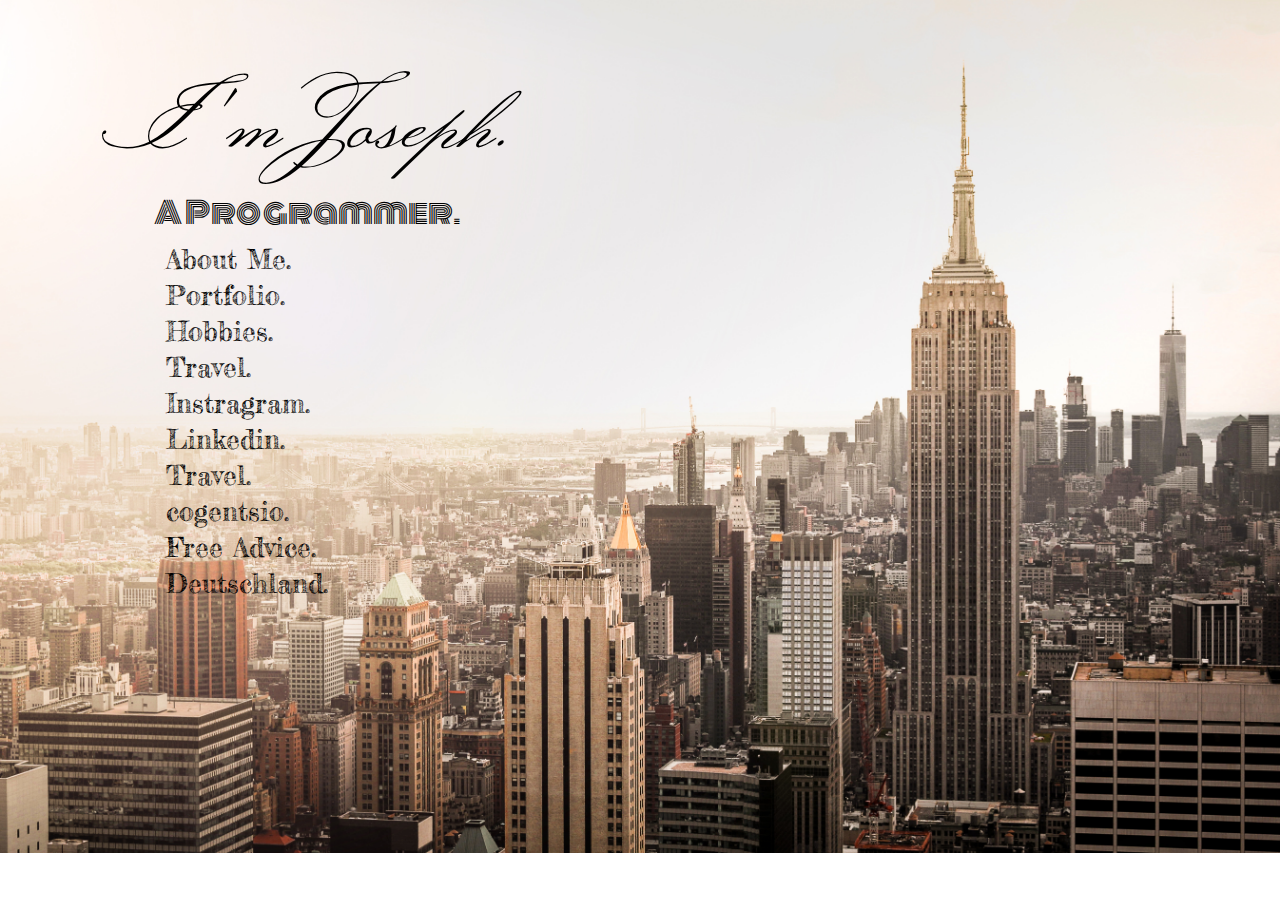
<file: index.html>
<!DOCTYPE html>
<html>
<head>
<body style="
  margin-top: 0px;
  margin-bottom: 0px;
  margin-left: 0px;
  margin-right: 0px;           
  
<div class="container">
  <img src="images/New_York_background.jpg" alt="midtown" style="width:100%;">
  <div class="centered">I'm Joseph.</div>
  <div class="centered_below">A Programmer.</div>
  <a href="index0.html"><div class="about">About Me.</div></a>
  <a href="index0.html"><div class="portfolio">Portfolio.</div></a>
  <a href="index0.html"><div class="hobbies">Hobbies.</div></a>
  <a href="https://amazingthailand.com.au"><div class="travel">Travel.</div></a>
  <a href="index0.html"><div class="instragram">Instragram.</div></a>
  <a href="thailand.html"><div class="thailand">Travel.</div></a>                                             
  <a href="https://www.linkedin.com/in/jmichaelmarks/"><div class="linkedin">Linkedin.</div></a>
  <a href="https://josephmarks.github.io/AdviceGenerator/"><div class="advice">Free Advice.</div></a>                                                                       
  <a href="cogentsio.html"><div class="cogentsio">cogentsio.</div></a>
  <a href="deutschland.html"><div class="deutschland">Deutschland.</div></a>

                                                 


</div>


<meta name="viewport" content="width=device-width, initial-scale=1">
<link href="https://fonts.googleapis.com/css?family=Fredericka+the+Great|Major+Mono+Display|Monoton|Monsieur+La+Doulaise" rel="stylesheet">
<style>
  

  
.container {
  position: relative;
  text-align: center;
  color: black;
  margin-top: 0px;
  margin-bottom: 0px;
  margin-left: 0px;
  margin-right: 0px;
}

.centered {
  position: absolute;
  top: 5%;
  left: 8%;
  font-size: 95px;
  color: black;
  font-family: 'Monsieur La Doulaise', cursive;

}

.centered_below {
  position: absolute;
  top: 21%;
  left: 12%;
  font-size: 30px;
  color: black;
  font-family: 'Monoton', cursive;

}

.about {
  position: absolute;
  font-size: 27px;
  top: 27%;
  left: 13%;
  color: black;
  font-family: 'Fredericka the Great', cursive;
}

.portfolio {
  position: absolute;
  font-size: 27px;
  top: 31%;
  left: 13%;
  color: black;
  font-family: 'Fredericka the Great', cursive;
}

.hobbies {
  position: absolute;
  font-size: 27px;
  top: 35%;
  left: 13%;
  color: black;
  font-family: 'Fredericka the Great', cursive;
}

.travel {
  position: absolute;
  font-size: 27px;
  top: 39%;
  left: 13%;
  color: black;
  font-family: 'Fredericka the Great', cursive;
}

.instragram {
  position: absolute;
  font-size: 27px;
  top: 43%;
  left: 13%;
  color: black;
  font-family: 'Fredericka the Great', cursive;
}

.linkedin {
  position: absolute;
  font-size: 27px;
  top: 47%;
  left: 13%;
  color: black;
  font-family: 'Fredericka the Great', cursive;
}
                                                                                                                                          
.thailand {
  position: absolute;
  font-size: 27px;
  top: 51%;
  left: 13%;
  color: black;
  font-family: 'Fredericka the Great', cursive;
}    
 .cogentsio {
  position: absolute;
  font-size: 27px;
  top: 55%;
  left: 13%;
  color: black;
  font-family: 'Fredericka the Great', cursive;
}                                                                                                                                         
  .advice {
  position: absolute;
  font-size: 27px;
  top: 59%;
  left: 13%;
  color: black;
  font-family: 'Fredericka the Great', cursive;
}                                                                                                                                           
.deutschland {
  position: absolute;
  font-size: 27px;
  top: 63%;
  left: 13%;
  color: black;
  font-family: 'Fredericka the Great', cursive;
}                                                                                                                                             


</style>
</head>
<body>

</body>
</html>
</file>
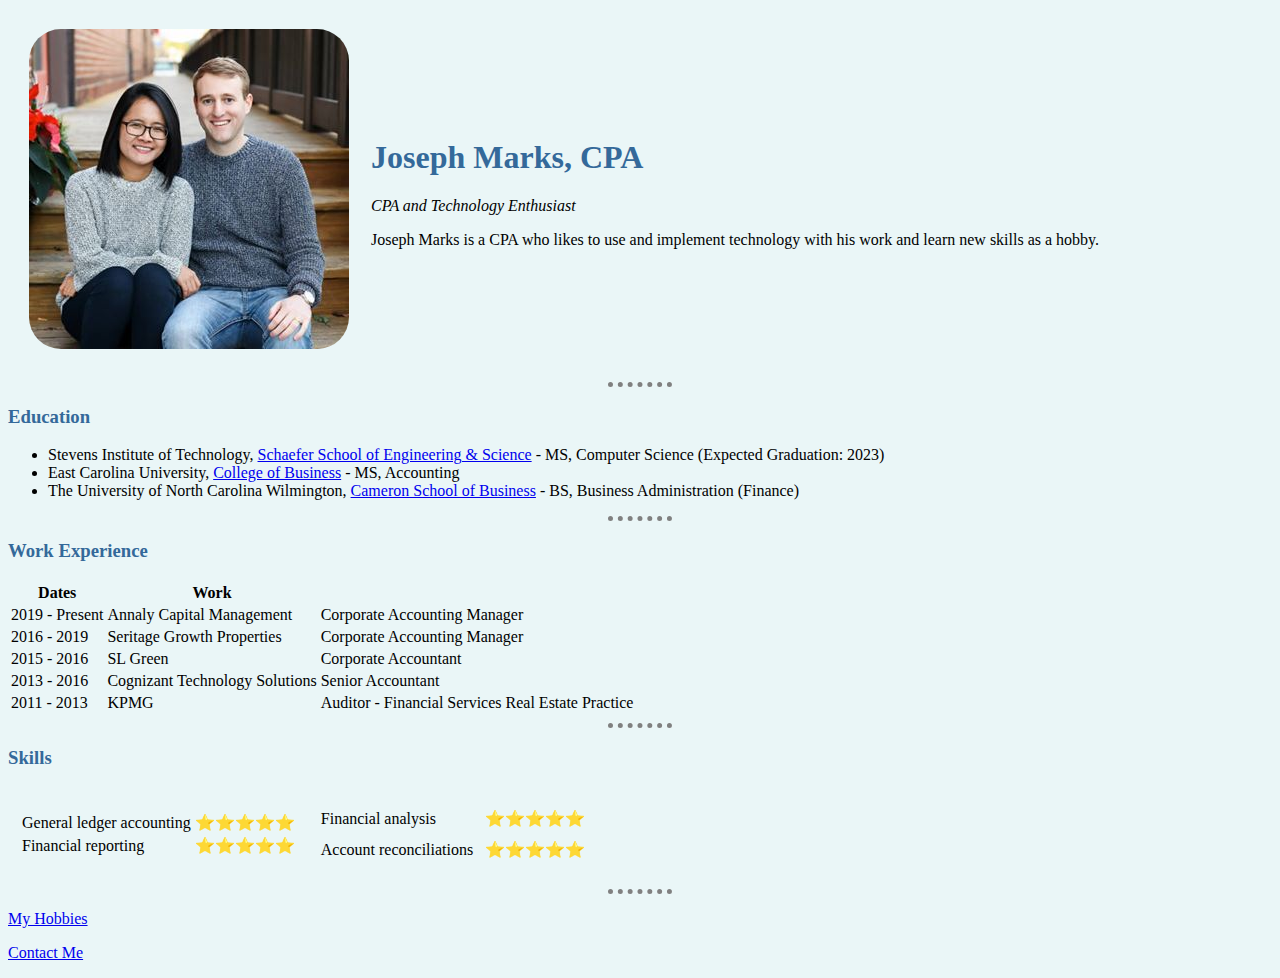
<file: cogentsio.html>
<!DOCTYPE html>
<html>

<head>
  <meta charset="utf-8">
  <title>cogentsio</title>
  <link rel="stylesheet" href="css/styles.css">

</head>

<body>

</body>

  <table cellspacing="20">
    <tr>
      <td>
        <img src="Joseph.jpg" alt="Joseph profile picture"></td>
      <td>
        <h1>Joseph Marks, CPA</h1>
        <p><em>CPA and Technology Enthusiast</em></p>

        <p>Joseph Marks is a CPA who likes to use and implement technology with his work and learn new skills as a hobby.</p>
      </td>
    </tr>
  </table>

  <hr>

  <h3>Education</h3>

  <ul>
    <li>Stevens Institute of Technology, <a href="https://www.stevens.edu/schaefer-school-engineering-science">Schaefer School of Engineering & Science</a> - MS, Computer Science (Expected Graduation: 2023)</li>
    <li>East Carolina University, <a href="https://business.ecu.edu">College of Business</a> - MS, Accounting</li>
    <li>The University of North Carolina Wilmington, <a href="https://www.uncw.edu">Cameron School of Business</a> - BS, Business Administration (Finance)</li>
  </ul>
  <hr>

  <h3>Work Experience</h3>
  <table>
    <thead>
      <tr>
        <th>Dates</th>
        <th>Work</th>
      </tr>
    </thead>
    <tbody>

    </tbody>
    <tfoot>

    </tfoot>

     <tr>
      <td>2019 - Present</td>
      <td>Annaly Capital Management</td>
      <td>Corporate Accounting Manager</td>
    </tr>
    <tr>
      <td>2016 - 2019</td>
      <td>Seritage Growth Properties</td>
      <td>Corporate Accounting Manager</td>
    </tr>
    <tr>
      <td>2015 - 2016</td>
      <td>SL Green</td>
      <td>Corporate Accountant</td>
    </tr>
    <tr>
      <td>2013 - 2016</td>
      <td>Cognizant Technology Solutions</td>
      <td>Senior Accountant</td>
    </tr>
    <tr>
      <td>2011 - 2013</td>
      <td>KPMG</td>
      <td>Auditor - Financial Services Real Estate Practice</td>
    </tr>
  </table>
  <hr>
  <h3>Skills</h3>

<table cellspacing="10">
  <tr>
    <td>

      <table>
        <tr>
          <td>General ledger accounting</td>
          <td>⭐️⭐️⭐️⭐️⭐️</td>
        </tr>
        <tr>
          <td>Financial reporting</td>
          <td>⭐️⭐️⭐️⭐️⭐️</td>
        </tr>
      </table>
    </td>
    <td>

      <table cellspacing="10">
        <tr>
          <td>Financial analysis</td>
          <td>⭐️⭐️⭐️⭐️⭐️</td>
        </tr>
        <tr>
          <td>Account reconciliations</td>
          <td>⭐️⭐️⭐️⭐️⭐️</td>
        </tr>
      </table>
    </td>
  </tr>

</table>








  <hr>

  <p><a href="hobbies.html">My Hobbies</a></p>
  <p><a href="contact.html">Contact Me</a></p>

</body>

</html>
</file>
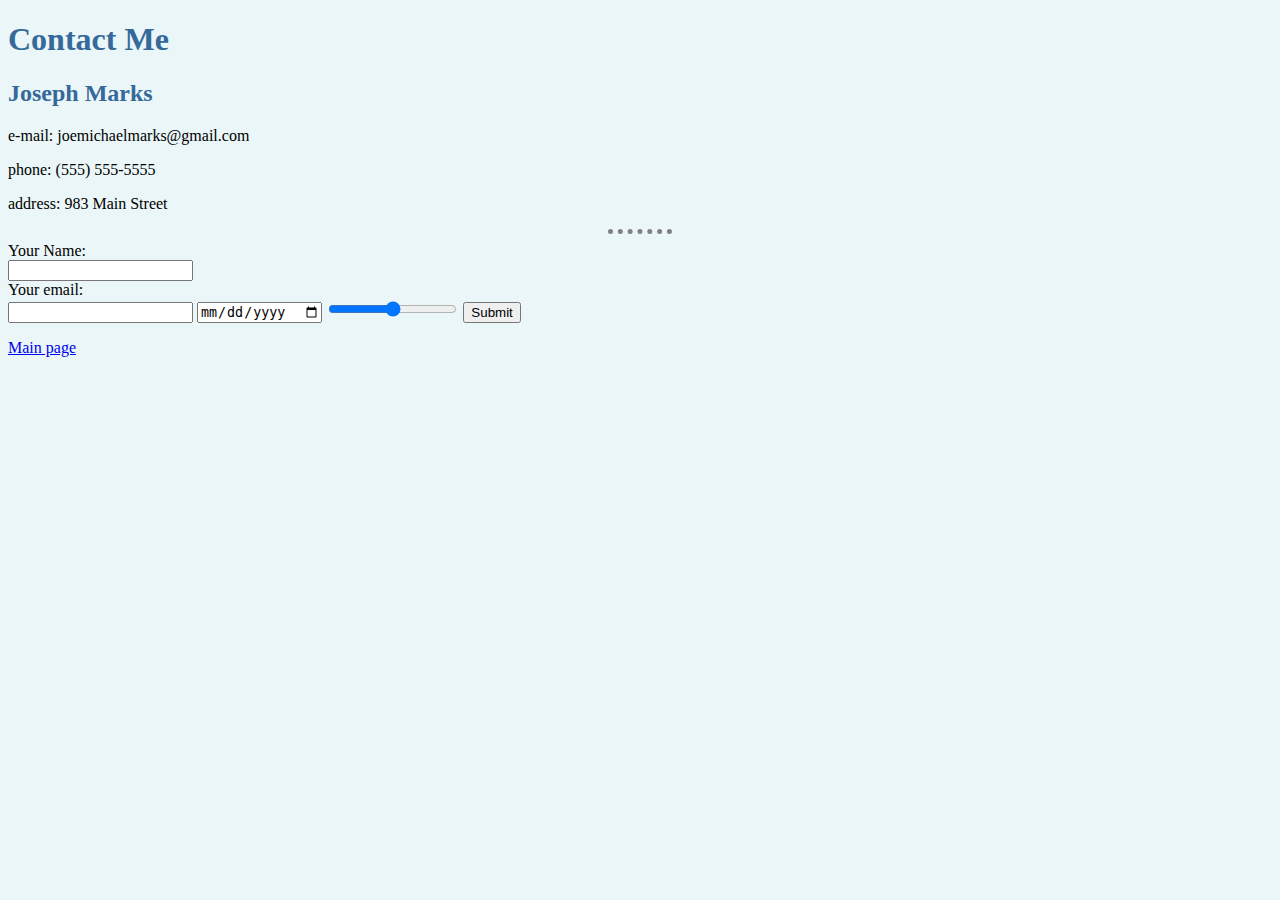
<file: contact.html>
<!DOCTYPE html>
<html>
  <head>
    <meta charset="utf-8">
    <title>My Contact Details</title>
    <link rel="stylesheet" href="css/styles.css">
  </head>
  <body>
    <h1>Contact Me</h1>
    <h2>Joseph Marks</h2>
    <p>e-mail: joemichaelmarks@gmail.com</p>
    <p>phone: (555) 555-5555</p>
    <p>address: 983 Main Street</p>
    <hr>

    <form action="mailto:jmichaelmarks.nc@gmail.com" method="post" enctype="text/plain">
      <label for="">Your Name:</label><br>
      <input type="text" name="yourName" value=""><br>
      <label for="">Your email:</label><br>
      <input type="text" name="yourEmail" value="">
      <input type="date">
      <input type="range">
      <input type="submit" name="">

    </form>

      <p><a href="index.html">Main page</a></p>

  </body>
</html>
</file>
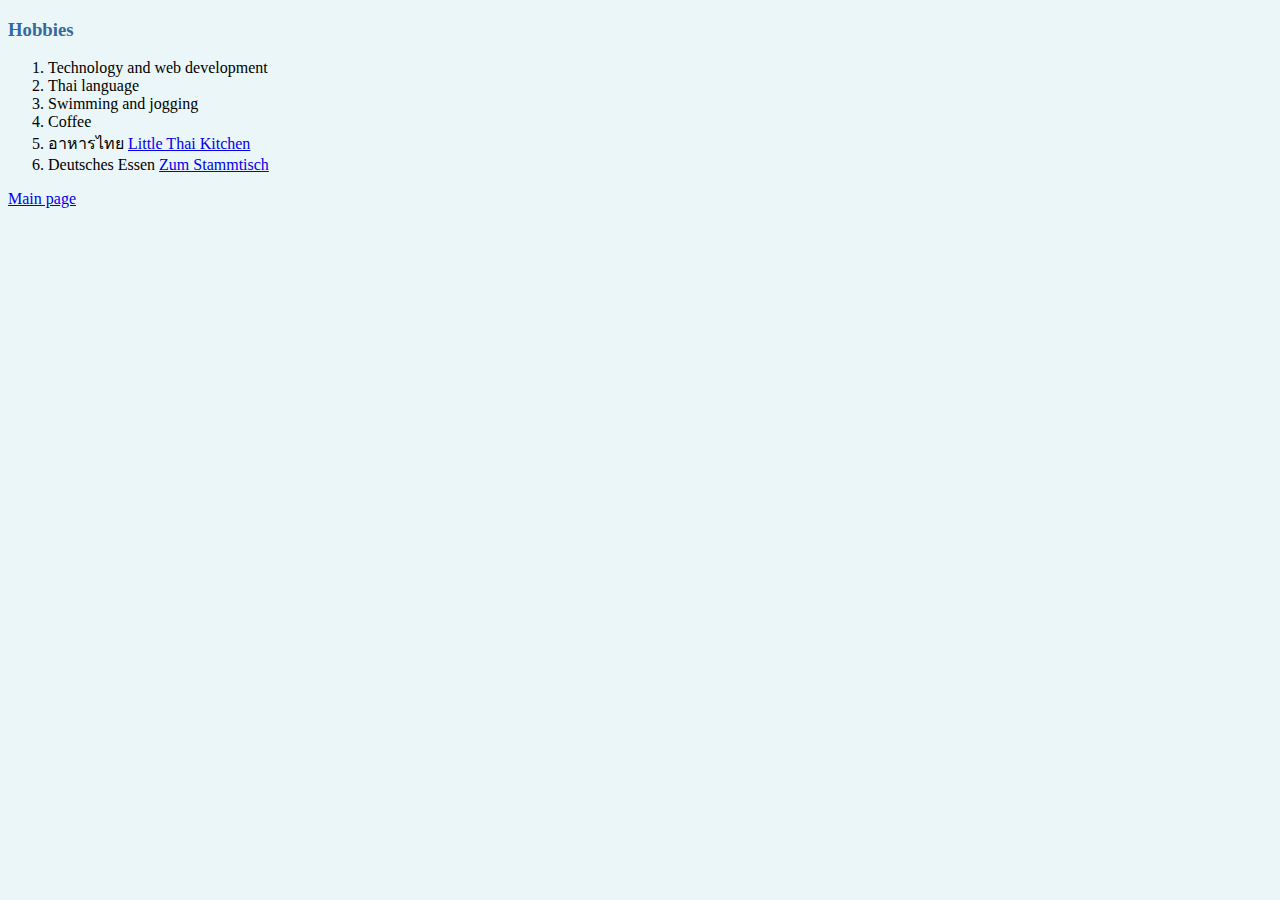
<file: hobbies.html>
<!DOCTYPE html>
<html>
  <head>
    <meta charset="utf-8">
    <title>My Hobbies</title>
    <link rel="stylesheet" href="css/styles.css">
  </head>
  <body>
    <h3>Hobbies</h3>
    <ol>
      <li>Technology and web development</li>
      <li>Thai language</li>
      <li>Swimming and jogging</li>
      <li>Coffee</li>
      <li>อาหารไทย <a href="http://https://littlethaitogo.com/">Little Thai Kitchen</a></li>
      <li>Deutsches Essen <a href="https://www.zumstammtisch.com/index2.html">Zum Stammtisch</a></li>

    </ol>

      <p><a href="index.html">Main page</a></p>

  </body>
</html>
</file>
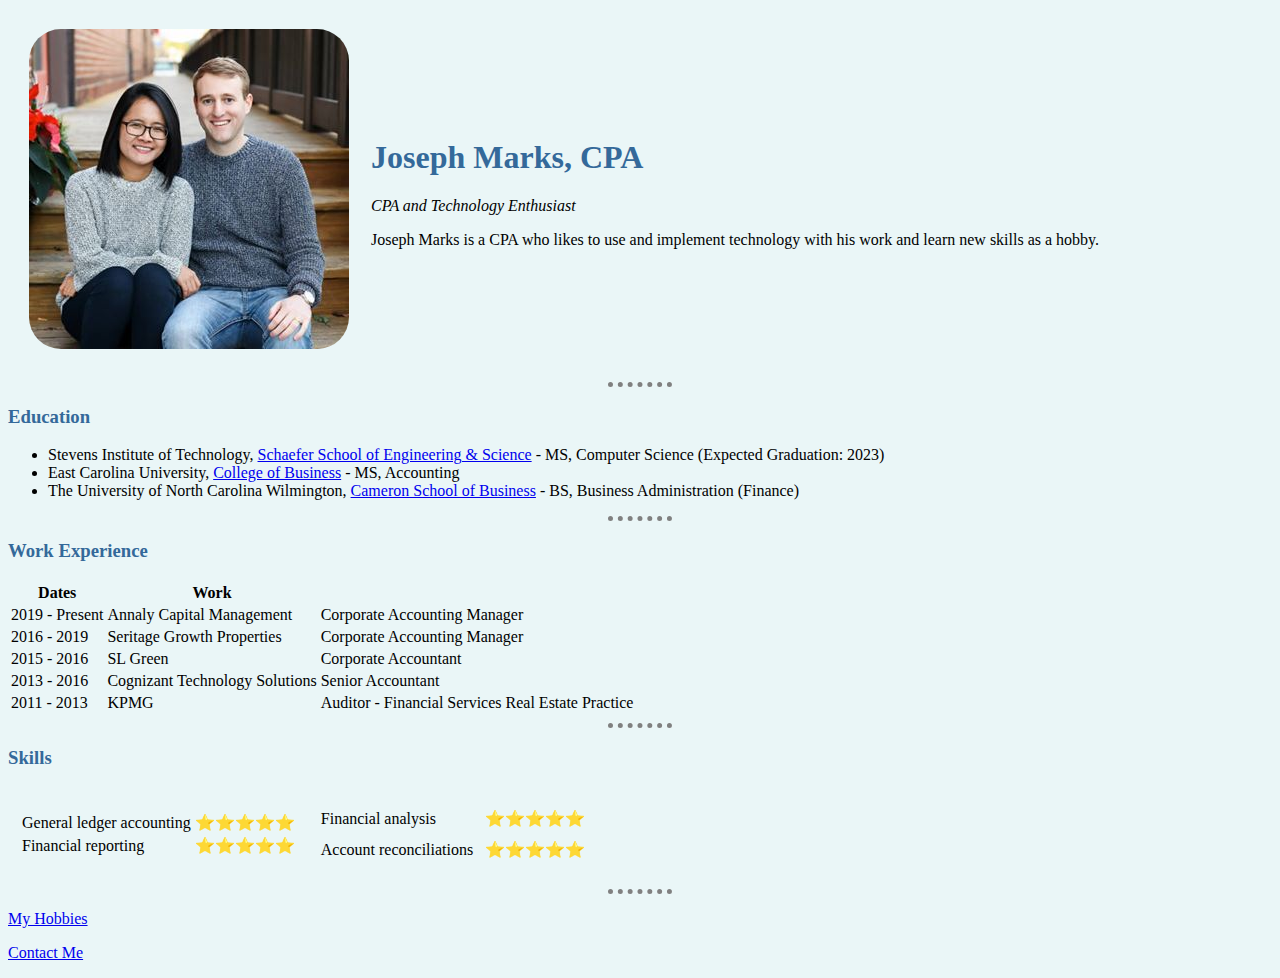
<file: index0.html>
<!DOCTYPE html>
<html>

<head>
  <meta charset="utf-8">
  <title>โจเซฟ Joseph's Personal Site</title>
  <link rel="stylesheet" href="css/styles.css">

</head>

<body>

</body>

  <table cellspacing="20">
    <tr>
      <td>
        <img src="Joseph.jpg" alt="Joseph profile picture"></td>
      <td>
        <h1>Joseph Marks, CPA</h1>
        <p><em>CPA and Technology Enthusiast</em></p>

        <p>Joseph Marks is a CPA who likes to use and implement technology with his work and learn new skills as a hobby.</p>
      </td>
    </tr>
  </table>

  <hr>

  <h3>Education</h3>

  <ul>
    <li>Stevens Institute of Technology, <a href="https://www.stevens.edu/schaefer-school-engineering-science">Schaefer School of Engineering & Science</a> - MS, Computer Science (Expected Graduation: 2023)</li>
    <li>East Carolina University, <a href="https://business.ecu.edu">College of Business</a> - MS, Accounting</li>
    <li>The University of North Carolina Wilmington, <a href="https://www.uncw.edu">Cameron School of Business</a> - BS, Business Administration (Finance)</li>
  </ul>
  <hr>

  <h3>Work Experience</h3>
  <table>
    <thead>
      <tr>
        <th>Dates</th>
        <th>Work</th>
      </tr>
    </thead>
    <tbody>

    </tbody>
    <tfoot>

    </tfoot>

     <tr>
      <td>2019 - Present</td>
      <td>Annaly Capital Management</td>
      <td>Corporate Accounting Manager</td>
    </tr>
    <tr>
      <td>2016 - 2019</td>
      <td>Seritage Growth Properties</td>
      <td>Corporate Accounting Manager</td>
    </tr>
    <tr>
      <td>2015 - 2016</td>
      <td>SL Green</td>
      <td>Corporate Accountant</td>
    </tr>
    <tr>
      <td>2013 - 2016</td>
      <td>Cognizant Technology Solutions</td>
      <td>Senior Accountant</td>
    </tr>
    <tr>
      <td>2011 - 2013</td>
      <td>KPMG</td>
      <td>Auditor - Financial Services Real Estate Practice</td>
    </tr>
  </table>
  <hr>
  <h3>Skills</h3>

<table cellspacing="10">
  <tr>
    <td>

      <table>
        <tr>
          <td>General ledger accounting</td>
          <td>⭐️⭐️⭐️⭐️⭐️</td>
        </tr>
        <tr>
          <td>Financial reporting</td>
          <td>⭐️⭐️⭐️⭐️⭐️</td>
        </tr>
      </table>
    </td>
    <td>

      <table cellspacing="10">
        <tr>
          <td>Financial analysis</td>
          <td>⭐️⭐️⭐️⭐️⭐️</td>
        </tr>
        <tr>
          <td>Account reconciliations</td>
          <td>⭐️⭐️⭐️⭐️⭐️</td>
        </tr>
      </table>
    </td>
  </tr>

</table>








  <hr>

  <p><a href="hobbies.html">My Hobbies</a></p>
  <p><a href="contact.html">Contact Me</a></p>

</body>

</html>
</file>
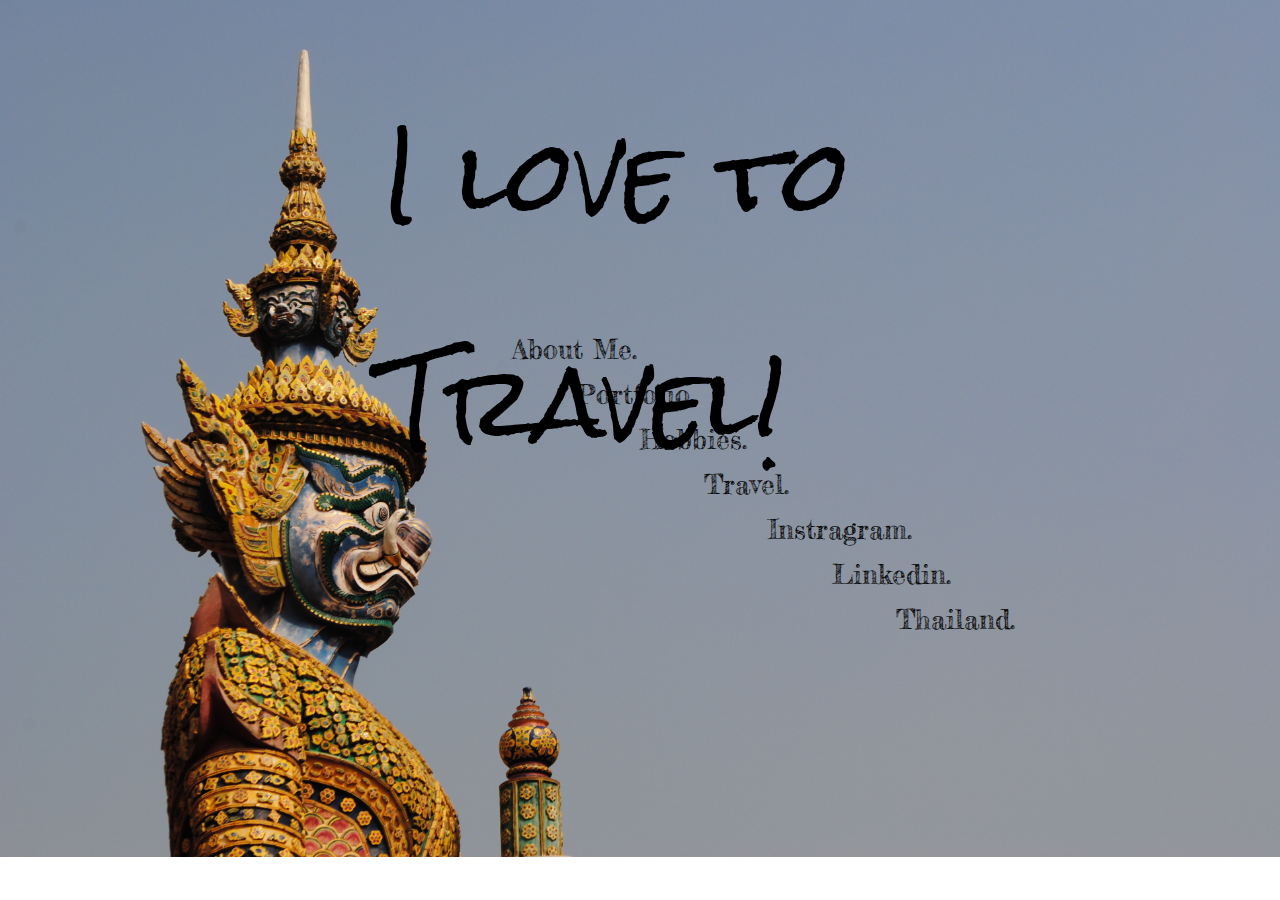
<file: thailand.html>
<!DOCTYPE html>
<html>
<head>
<body style="
  margin-top: 0px;
  margin-bottom: 0px;
  margin-left: 0px;
  margin-right: 0px;

<div class="container">
  <img src="images/giant.jpg" alt="thai_giant" style="width:100%;">
  <div class="centered">I love to Travel!</div>
  <a href="index0.html"><div class="about">About Me.</div></a>
  <a href="index0.html"><div class="portfolio">Portfolio.</div></a>
  <a href="index0.html"><div class="hobbies">Hobbies.</div></a>
  <a href="https://amazingthailand.com.au"><div class="travel">Travel.</div></a>
  <a href="index0.html"><div class="instragram">Instragram.</div></a>
  <a href="thailand.html"><div class="thailand">Thailand.</div></a>
  <a href="https://www.linkedin.com/in/jmichaelmarks/"><div class="linkedin">Linkedin.</div></a>
</div>
<meta name="viewport" content="width=device-width, initial-scale=1">
<link href="https://fonts.googleapis.com/css?family=Alfa+Slab+One|Fredericka+the+Great|Gloria+Hallelujah|Indie+Flower|Permanent+Marker|Rock+Salt" rel="stylesheet">
<style>


.container {
  position: relative;
  text-align: center;
  color: black;
  margin-top: 0px;
  margin-bottom: 0px;
  margin-left: 0px;
  margin-right: 0px;
}
.centered {
  position: absolute;
  top: 7%;
  left: 30%;
  font-size: 95px;
  color: black;
  font-family: 'Rock Salt', cursive;
}
.centered_below {
  position: absolute;
  top: 25%;
  left: 20%;
  font-size: 30px;
  color: black;
  font-family: 'Monoton', cursive;
}
.about {
  position: absolute;
  font-size: 27px;
  top: 37%;
  left: 40%;
  color: black;
  font-family: 'Fredericka the Great', cursive;
}
.portfolio {
  position: absolute;
  font-size: 27px;
  top: 42%;
  left: 45%;
  color: black;
  font-family: 'Fredericka the Great', cursive;
}
.hobbies {
  position: absolute;
  font-size: 27px;
  top: 47%;
  left: 50%;
  color: black;
  font-family: 'Fredericka the Great', cursive;
}
.travel {
  position: absolute;
  font-size: 27px;
  top: 52%;
  left: 55%;
  color: black;
  font-family: 'Fredericka the Great', cursive;
}
.instragram {
  position: absolute;
  font-size: 27px;
  top: 57%;
  left: 60%;
  color: black;
  font-family: 'Fredericka the Great', cursive;
}
.linkedin {
  position: absolute;
  font-size: 27px;
  top: 62%;
  left: 65%;
  color: black;
  font-family: 'Fredericka the Great', cursive;
}

.thailand {
  position: absolute;
  font-size: 27px;
  top: 67%;
  left: 70%;
  color: black;
  font-family: 'Fredericka the Great', cursive;
}

</style>
</head>
<body>
</body>
</html>
</file>
<file: css/styles.css>
body {
  background-color: #EAF6F7;
}

img{
  border-radius: 10%;
}

hr{
  border-style: none;
  border-top-style: dotted;
  border-color: grey;
  border-width: 5px;
  width: 5%;
}
h1{
  color: #34699a;
}
h2{
  color: #34699a;
}
h3{
  color: #34699a;
}
</file>
